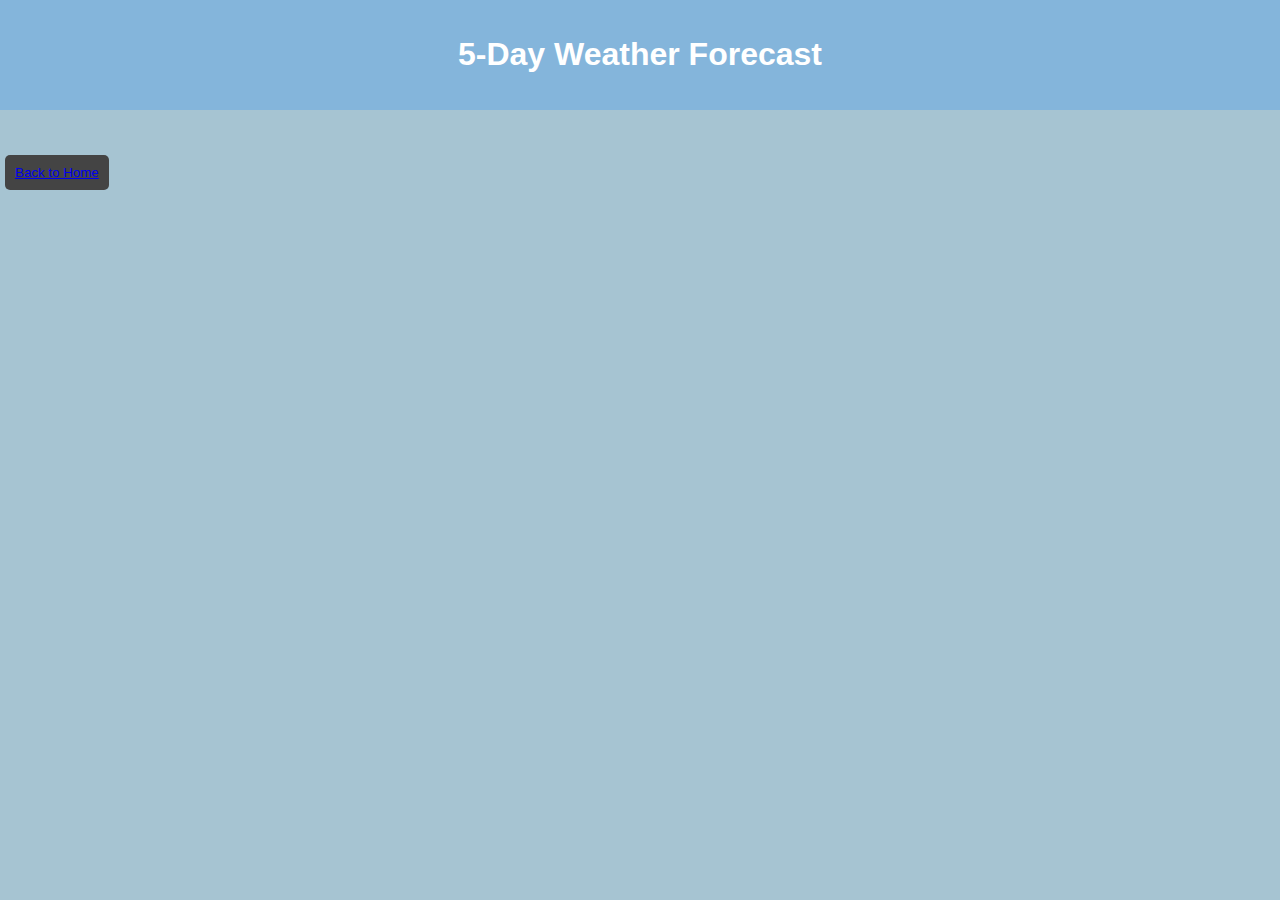
<file: detials.html>
<!DOCTYPE html>
<html lang="en">
<head>
  <meta charset="UTF-8">
  <meta name="viewport" content="width=device-width, initial-scale=1.0">
  <title>Detailed Weather Forecast</title>
  <link rel="stylesheet" href="styles.css">
</head>
<body>
  <header>
    <h1>5-Day Weather Forecast</h1>
  </header>

  <main>
    <div class="forecast-container" id="forecast-container">
      
    </div>
    <button id="back-btn" class="menu-btn"><a href="index.html">Back to Home</a></button>
  </main>

  <script src="detailed.js"></script>
</body>
</html>
</file>
<file: styles.css>
/* General Styles */
body {
  font-family: Arial, sans-serif;
  margin: 0;
  padding: 0;
  background: #95b9cad7;
  color: #3333339f;
  transition: background-color 0.3s, color 0.3s;
}

h1, h2 {
  text-align: center;
}

.loader {
  position: fixed;
  top: 50%;
  left: 50%;
  transform: translate(-50%, -50%);
  display: none;
  font-size: 20px;
  color: #007bff;
}

/* Header */
header {
  background: #007bff33;
  color: rgb(255, 255, 255);
  padding: 15px;
  text-align: center;
}

header input {
  padding: 10px;
  border-radius: 5px;
  border: none;
  font-size: 16px;
}

.menu-btn {
  padding: 10px 20px;
  background: white;
  border: none;
  border-radius: 5px;
  cursor: pointer;
  margin: 5px;
}

/* Main Content */
.details {
  display: flex;
  flex-direction: column;
  align-items: center;
  margin: 20px;
}

.icon-info {
  display: flex;
  align-items: center;
  gap: 10px;
}

.extra-info {
  display: flex;
  flex-direction: column;
  align-items: center;
  gap: 10px;
}

.icon {
  font-size: 20px;
}

.forecast-container {
  display: flex;
  flex-wrap: wrap;
  gap: 20px;
  justify-content: center;
  padding: 20px;
}

.forecast-card {
  background: #007bffb9;
  color: white;
  border-radius: 10px;
  padding: 20px;
  text-align: center;
  flex: 1 1 200px;
  box-shadow: 0 4px 8px rgba(0, 0, 0, 0.342);
  transition: transform 0.3s, box-shadow 0.3s;
}

.forecast-card:hover {
  transform: scale(1.05);
  box-shadow: 0 6px 12px rgba(0, 0, 0, 0.3);
}

.dark-mode {
  background-color: #0c0c0c;
  color: white;
}


footer {
  text-align: center;
  padding: 10px;
  background: #13205c6b;
  color: white;
}

body[data-theme='light'] {
  background-color: white;
  color: black;
}

/* Dark theme */
body[data-theme='dark'] {
  background-color: black;
  color: white;
}

.menu-btn {
  background-color: #444;
  color: #fff;
  padding: 10px;
  border: none;
  cursor: pointer;
  margin: 5px;
}

.menu-btn:hover {
  background-color: #555;
}

.loader {
  border: 8px solid #f3f3f3;
  border-radius: 50%;
  border-top: 8px solid #3498db;
}
</file>
